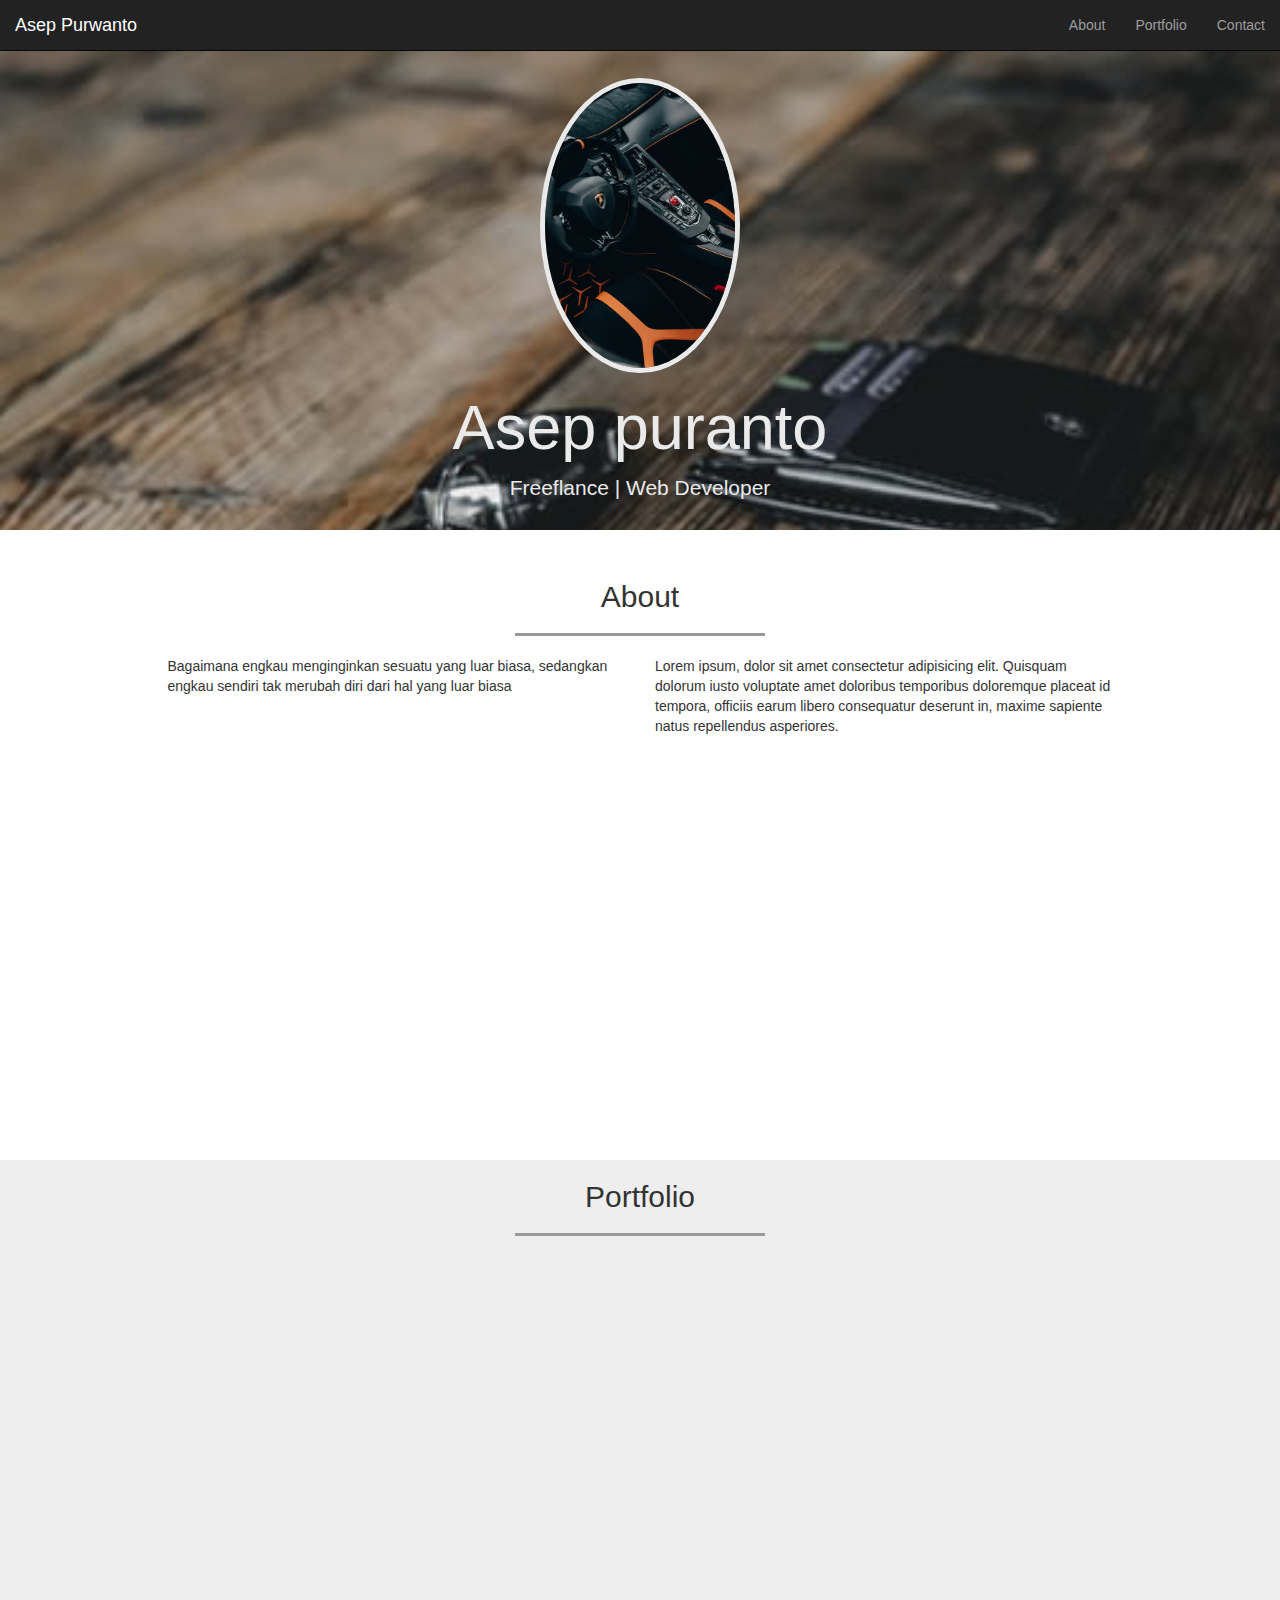
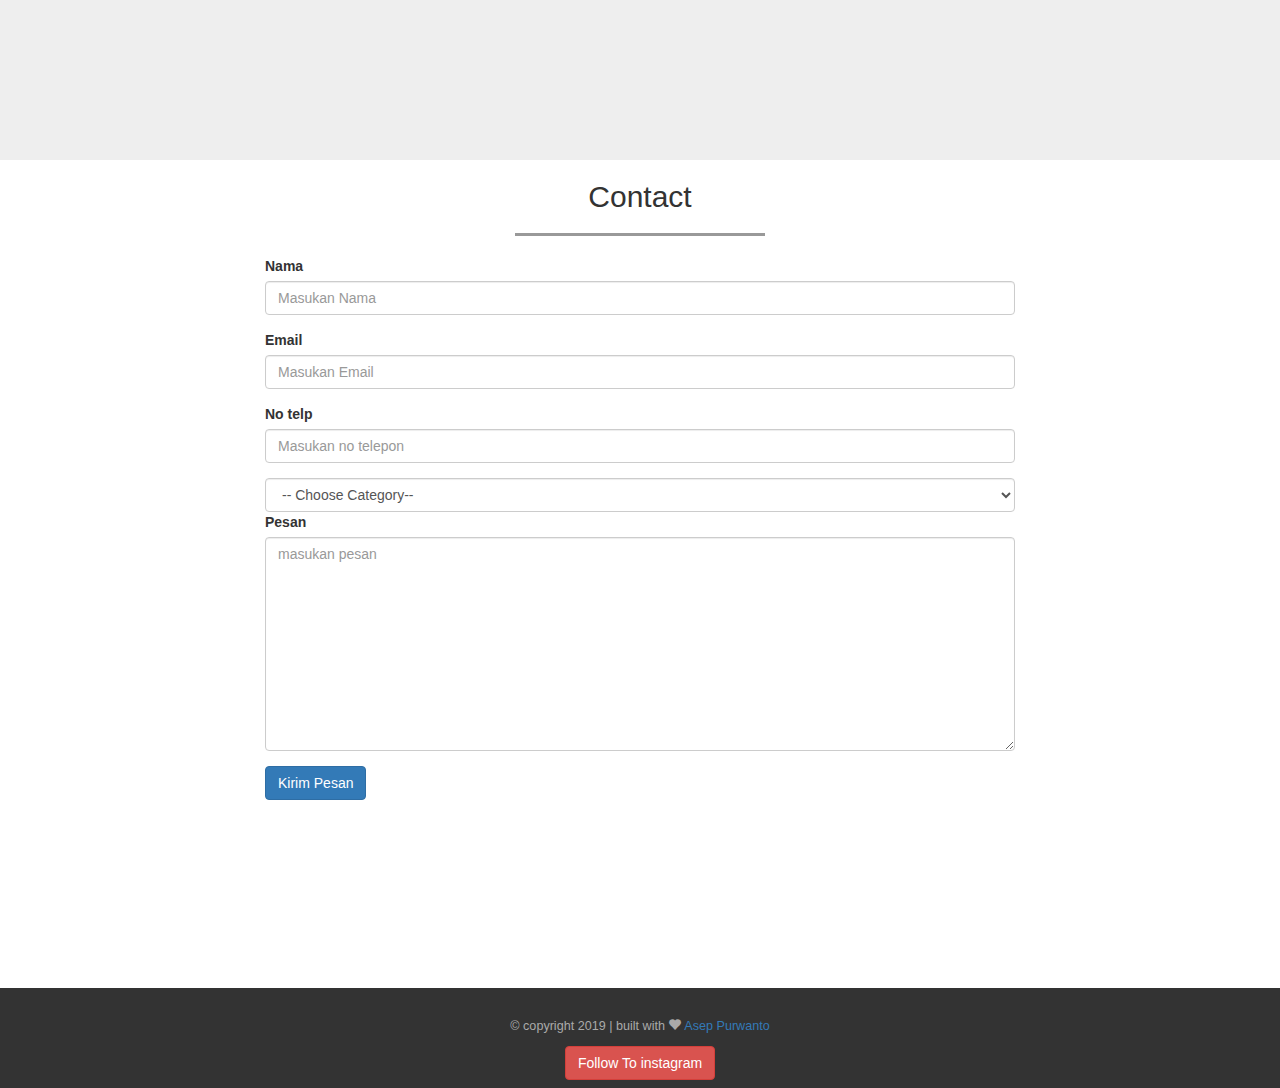
<file: index.html>
<!DOCTYPE html>
<html lang="en" id="home">

<head>
    <meta charset="utf-8">
    <meta http-equiv="X-UA-Compatible" content="IE=edge">
    <meta name="viewport" content="width=device-width, initial-scale=1">
    <!-- The above 3 meta tags *must* come first in the head; any other head content must come *after* these tags -->
    <title>Asep Purwanto</title>

    <!-- Bootstrap -->
    <link href="css/bootstrap.min.css" rel="stylesheet">
    <link rel="stylesheet" href="style.css">

    <!-- HTML5 shim and Respond.js for IE8 support of HTML5 elements and media queries -->
    <!-- WARNING: Respond.js doesn't work if you view the page via file:// -->
    <!--[if lt IE 9]>
      <script src="https://oss.maxcdn.com/html5shiv/3.7.3/html5shiv.min.js"></script>
      <script src="https://oss.maxcdn.com/respond/1.4.2/respond.min.js"></script>
    <![endif]-->
</head>

<body>

    <!-- navbar -->
    <nav class="navbar navbar-inverse navbar-fixed-top">
        <div class="container-fluid">
            <div class="navbar-header">
                <button type="button" class="navbar-toggle collapsed" data-toggle="collapse"
                    data-target="#bs-example-navbar-collapse-1" aria-expanded="false">
                    <span class="sr-only">Toggle navigation</span>
                    <span class="icon-bar"></span>
                    <span class="icon-bar"></span>
                    <span class="icon-bar"></span>
                </button>

                <a href="#home" class="navbar-brand page-scroll">Asep Purwanto</a>
            </div>


            <div class="collapse navbar-collapse" id="bs-example-navbar-collapse-1">
                <ul class="nav navbar-nav navbar-right">
                    <li><a href="#about" class="page-scroll">About</a></li>
                    <li><a href="#portfolio" class="page-scroll">Portfolio</a></li>
                    <li><a href="#contact" class="page-scroll">Contact</a></li>
                </ul>
            </div>

        </div>
    </nav>
    <!-- akhir navbar -->


    <!-- jumbotroon -->
    <div class="jumbotron text-center">
        <img src="img/3.jpg" class="img-circle">
        <h1>Asep puranto</h1>
        <p>Freeflance | Web Developer</p>
    </div>
    <!-- akhir jumbotroon -->

    <!-- about -->
    <section class="about" id="about">
        <div class="container">
            <div class="row">
                <div class="col-sm-12">
                    <h2 class="text-center">About</h2>
                    <hr>
                </div>
            </div>

            <div class="row">
                <div class="col-sm-5 col-sm-offset-1">
                    <p class="pKiri">Bagaimana engkau menginginkan sesuatu yang luar biasa, sedangkan engkau sendiri tak merubah diri
                        dari hal yang luar biasa</p>
                </div>
                <div class="col-sm-5">
                    <p class="pKanan">Lorem ipsum, dolor sit amet consectetur adipisicing elit. Quisquam dolorum iusto voluptate amet
                        doloribus temporibus doloremque placeat id tempora, officiis earum libero consequatur deserunt
                        in, maxime sapiente natus repellendus asperiores.</p>
                </div>
            </div>
        </div>

    </section>
    <!-- akhir about -->


    <!-- portfolio -->
    <section class="portfolio" id="portfolio">
        <div class="container">
            <div class="row">
                <div class="col-sm-12 text-center">
                    <h2>Portfolio</h2>
                    <hr>
                </div>
            </div>
            <div class="row">
                <div class="col-sm-4">
                    <a href="" class="thumbnail">
                        <img src="img/portfolio/2.jpg">
                    </a>
                </div>
                <div class="col-sm-4">
                    <a href="" class="thumbnail">
                        <img src="img/portfolio/7.jpg">
                    </a>
                </div>
                <div class="col-sm-4">
                    <a href="" class="thumbnail">
                        <img src="img/portfolio/3.jpg">
                    </a>
                </div>
                <div class="col-sm-4">
                    <a href="" class="thumbnail">
                        <img src="img/portfolio/8.jpg">
                    </a>
                </div>
                <div class="col-sm-4">
                    <a href="" class="thumbnail">
                        <img src="img/portfolio/4.jpg">
                    </a>
                </div>
                <div class="col-sm-4">
                    <a href="" class="thumbnail">
                        <img src="img/portfolio/5.jpg">
                    </a>
                </div>
            </div>
        </div>
    </section>
    <!-- akhir portfolio -->


    <!-- contact -->
    <section class="contact" id="contact">
        <div class="container">
            <div class="row">
                <div class="col-sm-12 text-center">
                    <h2>Contact</h2>
                    <hr>
                </div>
            </div>
            <div class="row">
                <div class="col-sm-8 col-sm-offset-2">
                    <form>
                        <div class="form-group">
                            <label for="nama">Nama</label>
                            <input type="text" id="nama" class="form-control" placeholder="Masukan Nama">
                        </div>
                        <div class="form-group">
                            <label for="email">Email</label>
                            <input type="email" id="email" class="form-control" placeholder="Masukan Email">
                        </div>
                        <div class="form-group">
                            <label for="telp">No telp</label>
                            <input type="tel" id="telp" class="form-control" placeholder="Masukan no telepon">
                        </div>
                        <select class="form-control">
                            <option>-- Choose Category--</option>
                            <option>Mahasiswa</option>
                            <option>Web Developer</option>
                        </select>
                        <div class="form-group">
                            <label for="pesan">Pesan</label>
                            <textarea class="form-control" rows="10" placeholder="masukan pesan"></textarea>
                        </div>
                        <button type="submit" class="btn btn-primary">Kirim Pesan</button>

                    </form>
                </div>
            </div>
        </div>
    </section>
    <!-- akhir contact -->



    <!-- footer -->
    <footer>
        <div class="container text-center">
            <div class="row">
                <div class="col-sm-12">
                    <p>&copy; copyright 2019 | built with <i. class="glyphicon glyphicon-heart"></i.><a href="">
                            Asep Purwanto</a></p>
                </div>
            </div>
            <div class="row">
                <div class="col-sm-12">
                    <a href="#" class="btn btn-danger"></i> Follow To instagram</a>
                </div>
            </div>
        </div>
    </footer>
    <!-- akhir footer -->





    <!-- jQuery (necessary for Bootstrap's JavaScript plugins) -->
    <script src="js/jquery-3.4.1.min.js"></script>
    <!-- Include all compiled plugins (below), or include individual files as needed -->
    <script src="js/bootstrap.min.js"></script>

    <script src="js/script.js"></script>
</body>

</html>
</file>
<file: style.css>
html {
    position: relative
}

body {
    margin-bottom: 128px;
    margin-top: 30px;
}

.jumbotron {
    height: 500px;
    background-image: url('img/header_bg.jpg');
    background-attachment: fixed;
    background-size: cover;
    background-position: 0 -100px;
    color: #eaeaea;
    overflow: hidden;
}


.jumbotron img {
    width: 200px;
    border: 5px solid #eaeaea;
    box-shadow: 1px 1px 1px 10px rgba(0,0,0,0,5);
}
.jumbotron h1, .jumbotron p {
    text-shadow: 1px 1px 10px rgba(0,0,0,0,5);

}

hr {
    width: 250px;
    border-top: 3px solid #999;
}

section {

    min-height: 600px;
}

.pKiri, .pKanan {
    opacity: 0;
    transform: translate(-50px, 0) rotate(15deg);
    transition: 1s;
}

.pKanan {
    transform: translate(50px, 0)  rotate(-15deg);
}

.pKiri.pMuncul, 
.pKanan.pMuncul {
    opacity: 1;
    transform: translate(0,0);
}

.portfolio {
    background-color: #eee;
}

.portfolio .thumbnail{
    opacity: 0;
    transform: 0;
    transform: translate(0, -40px);
    transition: .5s;
}

.portfolio .thumbnail.muncul {
    opacity: 1;
    transform: translate(0,0);
}

.contact {
    min-height: 800px;
}

footer {
    position: absolute;
    bottom: 0;
    width: 100%;
    height: 100px;
    background-color: #333;
    padding-top: 30px;
}

footer p {
    color: #aaa;
    font-size: 0.9em;
}

footer p i {
    color: salmon;
}
</file>
